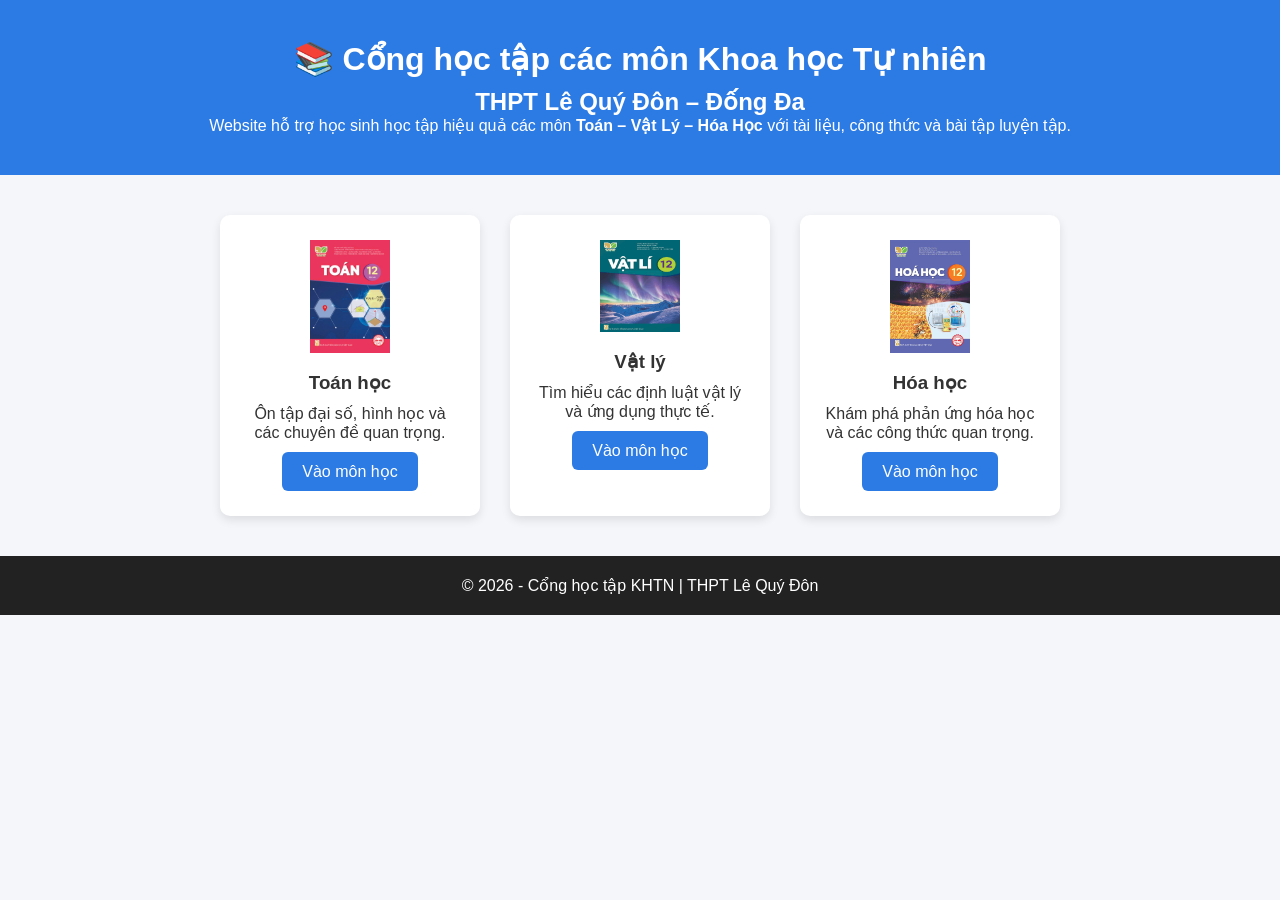
<file: index.html>
<!DOCTYPE html>
<html lang="vi">
<head>
<meta charset="UTF-8">
<meta name="viewport" content="width=device-width, initial-scale=1.0">

<title>Cổng học tập KHTN - THPT Lê Quý Đôn</title>

<link rel="stylesheet" href="style.css">

<link rel="stylesheet"
href="https://cdnjs.cloudflare.com/ajax/libs/font-awesome/6.5.0/css/all.min.css">

</head>

<body>

<header>

<h1>📚 Cổng học tập các môn Khoa học Tự nhiên</h1>
<h2>THPT Lê Quý Đôn – Đống Đa</h2>

<p>
Website hỗ trợ học sinh học tập hiệu quả các môn
<strong>Toán – Vật Lý – Hóa Học</strong> với tài liệu, công thức và bài tập luyện tập.
</p>

</header>


<section class="subjects">

<div class="card">

<img src="sgkmath.jpg" alt="Toán học">

<h3>Toán học</h3>

<p>Ôn tập đại số, hình học và các chuyên đề quan trọng.</p>

<a href="math.html" class="btn">Vào môn học</a>

</div>


<div class="card">

<img src="sgkly.jpg" alt="Vật lý">

<h3>Vật lý</h3>

<p>Tìm hiểu các định luật vật lý và ứng dụng thực tế.</p>

<a href="physics.html" class="btn">Vào môn học</a>

</div>


<div class="card">

<img src="sgkhoa.jpg" alt="Hóa học">

<h3>Hóa học</h3>

<p>Khám phá phản ứng hóa học và các công thức quan trọng.</p>

<a href="chemistry.html" class="btn">Vào môn học</a>

</div>

</section>

<footer>

<p>© 2026 - Cổng học tập KHTN | THPT Lê Quý Đôn</p>

</footer>

<script src="script.js"></script>

</body>
</html>
</file>
<file: style.css>
*{
margin:0;
padding:0;
box-sizing:border-box;
font-family:Arial, sans-serif;
}

body{
background:#f4f6f9;
color:#333;
}

/* Header */

header{
text-align:center;
padding:40px;
background:#2c7be5;
color:white;
}

header h1{
font-size:32px;
margin-bottom:10px;
}

/* Subject cards */

.subjects{
display:flex;
justify-content:center;
gap:30px;
padding:40px;
flex-wrap:wrap;
}

.card{
background:white;
border-radius:10px;
padding:25px;
width:260px;
text-align:center;
box-shadow:0 4px 10px rgba(0,0,0,0.1);
transition:0.3s;
}

.card:hover{
transform:translateY(-5px);
}

.card img{
width:80px;
margin-bottom:15px;
}

.card h3{
margin-bottom:10px;
}

.btn{
display:inline-block;
margin-top:10px;
padding:10px 20px;
background:#2c7be5;
color:white;
text-decoration:none;
border-radius:6px;
}

.btn:hover{
background:#1a5dc9;
}

/* Content pages */

nav{
padding:15px;
background:#eee;
}

nav a{
text-decoration:none;
color:#333;
font-weight:bold;
}

.content{
padding:40px;
max-width:900px;
margin:auto;
}

.content h2{
margin-top:25px;
}

ul{
margin-left:20px;
}

/* Button */

.download{
margin-top:10px;
padding:10px 20px;
background:#28a745;
color:white;
border:none;
border-radius:5px;
cursor:pointer;
}

/* Footer */

footer{
text-align:center;
padding:20px;
background:#222;
color:white;
}

/* Responsive */

@media(max-width:768px){

.subjects{
flex-direction:column;
align-items:center;
}

}
</file>
